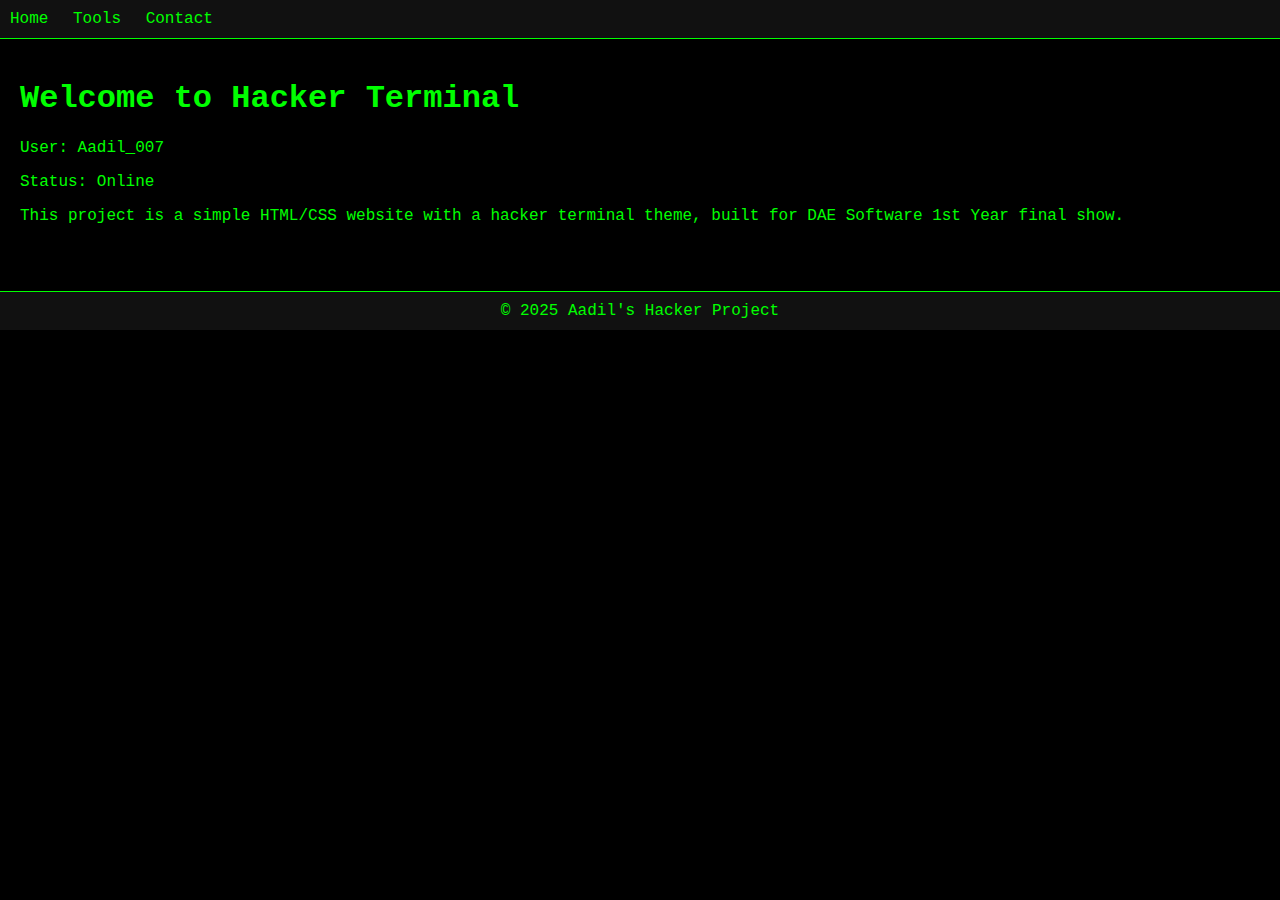
<file: index.html>
<!DOCTYPE html>
<html>
<head>
  <title>Home - Hacker Terminal</title>
  <link rel="stylesheet" href="style.css" />
</head>
<body>
  <nav>
    <a href="index.html">Home</a>
    <a href="tools.html">Tools</a>
    <a href="contact.html">Contact</a>
  </nav>

  <div class="container">
    <h1>Welcome to Hacker Terminal</h1>
    <p>User: Aadil_007</p>
    <p>Status: Online</p>
    <p>This project is a simple HTML/CSS website with a hacker terminal theme, built for DAE Software 1st Year final show.</p>
  </div>

  <footer>
    &copy; 2025 Aadil's Hacker Project
  </footer>
</body>
</html>
</file>
<file: style.css>
body {
  background-color: black;
  color: #00ff00;
  font-family: 'Courier New', Courier, monospace;
  margin: 0;
}

nav {
  background-color: #111;
  padding: 10px;
  border-bottom: 1px solid #00ff00;
}

nav a {
  color: #00ff00;
  margin-right: 15px;
  text-decoration: none;
}

nav a:hover {
  text-decoration: underline;
}

footer {
  background-color: #111;
  color: #00ff00;
  text-align: center;
  padding: 10px;
  border-top: 1px solid #00ff00;
  margin-top: 30px;
}

.container {
  padding: 20px;
}
</file>
